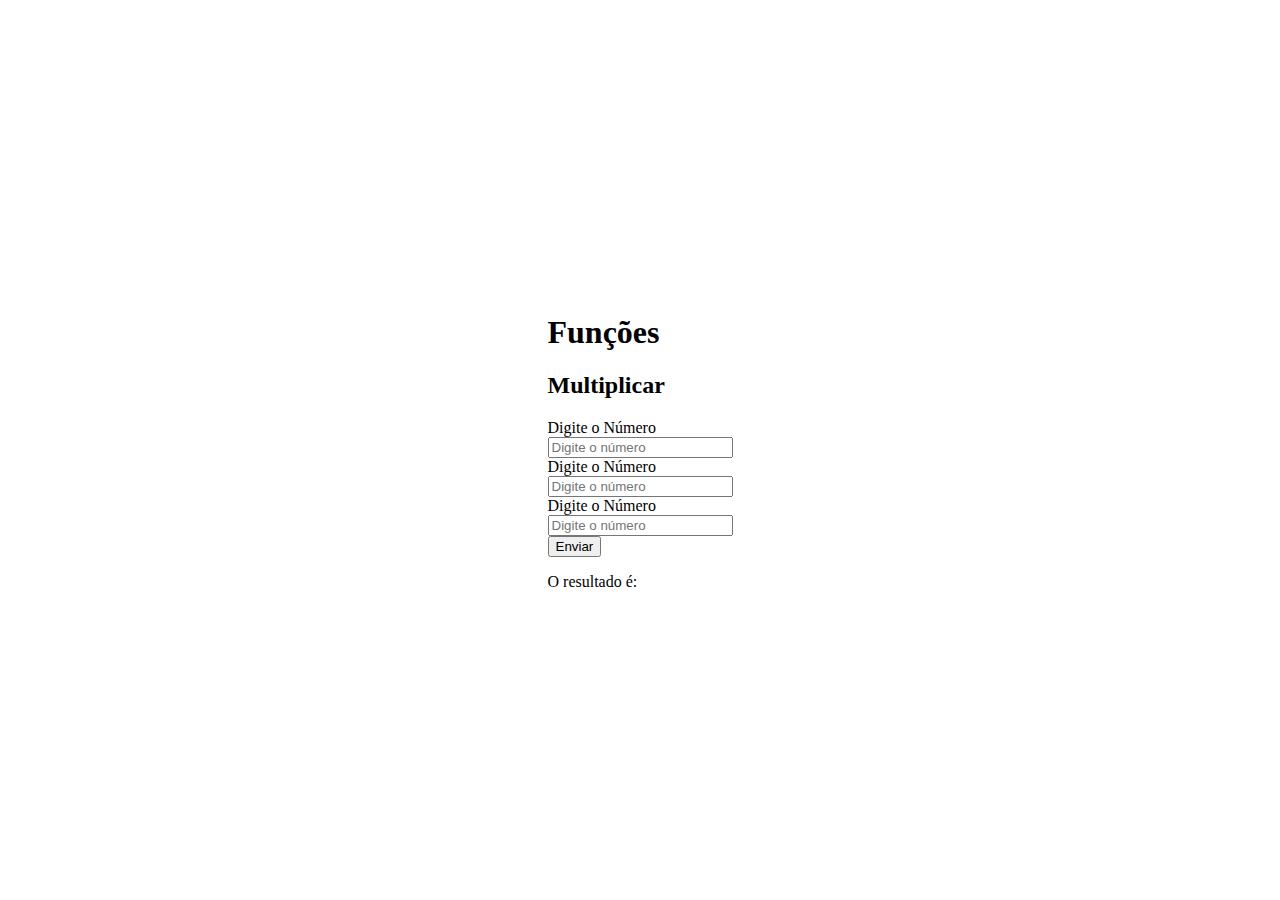
<file: index.html>
<!DOCTYPE html>
<html>
<head>
  <meta charset="utf-8">
  <meta name="viewport" content="width=device-width">
  <title>replit</title>
  <link href="style.css" rel="stylesheet" type="text/css" />
  <script src="script.js" defer></script>
</head>
<body>
  <h1>Funções</h1>
  <h2>Multiplicar</h2>
  <div>
  <label for="n1">Digite o Número</label>
  <input type="number" id="n1" placeholder="Digite o número">
  <label for="n2">Digite o Número</label>
  <input type="number" id="n2" placeholder="Digite o número">
  <label for="n3">Digite o Número</label>
  <input type="number" id="n3" placeholder="Digite o número">
  <button id="button">Enviar</button>
  <p id="p">O resultado é:</p>
  </div>
</body>
</html>
</file>
<file: style.css>
html {
    height: 100vh;
    width: 100vw;
    display: flex;
    justify-content: center;
    align-items: center;
  }
  
  div {
    display: flex;
    flex-direction: column;
    align-items: flex-start;
    justify-content: center;
    margin: auto;
    width: 100%;
    height: 100%;
  }
</file>
